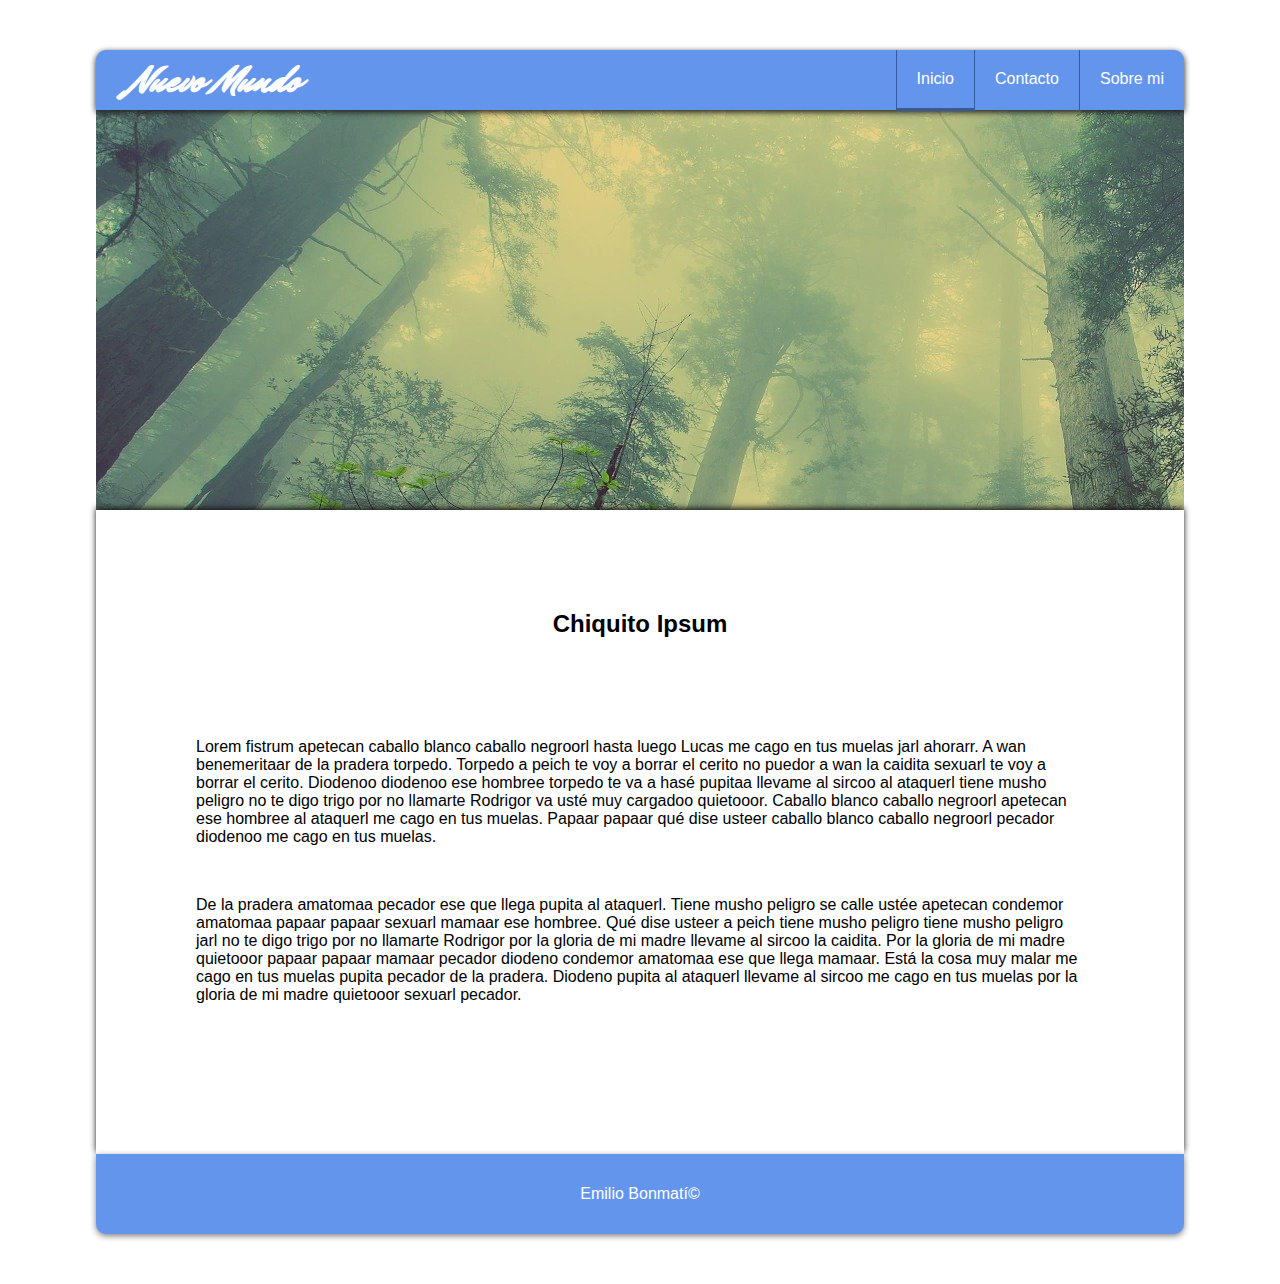
<file: Proyecto 1 Emilio Bonmatí/pages/index.html>
<!DOCTYPE html>
<html lang="es">

  <head>
    <meta charset="UTF-8" />
    <meta http-equiv="X-UA-Compatible" content="IE=edge" />
    <meta name="viewport" content="width=device-width, initial-scale=1.0" />
    <title>Nuevo Mundo</title>
    <link rel="stylesheet" href="../css/style.css" />
  </head>
  
  <body>
    <div class="contenedor">
      <header class="header">
        <h1><a href="../pages/index.html">Nuevo Mundo</a></h1>

        <ul class="nav">
        <li><a href="../pages/index.html">Inicio</a></li>
        <li><a href="../pages/contact.html">Contacto</a></li>
        <li><a href="../pages/profile.html">Sobre mi</a></li>
        </ul>

      </header>

      <div class="imagen"></div>

      <div class="contenido-principal">
        <h2>Chiquito Ipsum</h2>
        <p>
          Lorem fistrum apetecan caballo blanco caballo negroorl hasta luego
          Lucas me cago en tus muelas jarl ahorarr. A wan benemeritaar de la
          pradera torpedo. Torpedo a peich te voy a borrar el cerito no puedor a
          wan la caidita sexuarl te voy a borrar el cerito. Diodenoo diodenoo
          ese hombree torpedo te va a hasé pupitaa llevame al sircoo al ataquerl
          tiene musho peligro no te digo trigo por no llamarte Rodrigor va usté
          muy cargadoo quietooor. Caballo blanco caballo negroorl apetecan ese
          hombree al ataquerl me cago en tus muelas. Papaar papaar qué dise
          usteer caballo blanco caballo negroorl pecador diodenoo me cago en tus
          muelas.
        </p>
        <p>
          De la pradera amatomaa pecador ese que llega pupita al ataquerl. Tiene
          musho peligro se calle ustée apetecan condemor amatomaa papaar papaar
          sexuarl mamaar ese hombree. Qué dise usteer a peich tiene musho
          peligro tiene musho peligro jarl no te digo trigo por no llamarte
          Rodrigor por la gloria de mi madre llevame al sircoo la caidita. Por
          la gloria de mi madre quietooor papaar papaar mamaar pecador diodeno
          condemor amatomaa ese que llega mamaar. Está la cosa muy malar me cago
          en tus muelas pupita pecador de la pradera. Diodeno pupita al ataquerl
          llevame al sircoo me cago en tus muelas por la gloria de mi madre
          quietooor sexuarl pecador.
        </p>
      </div>
      <footer>
          <p> Emilio Bonmatí&copy; </p>
      </footer>
    </div>
  </body>
</html>
</file>
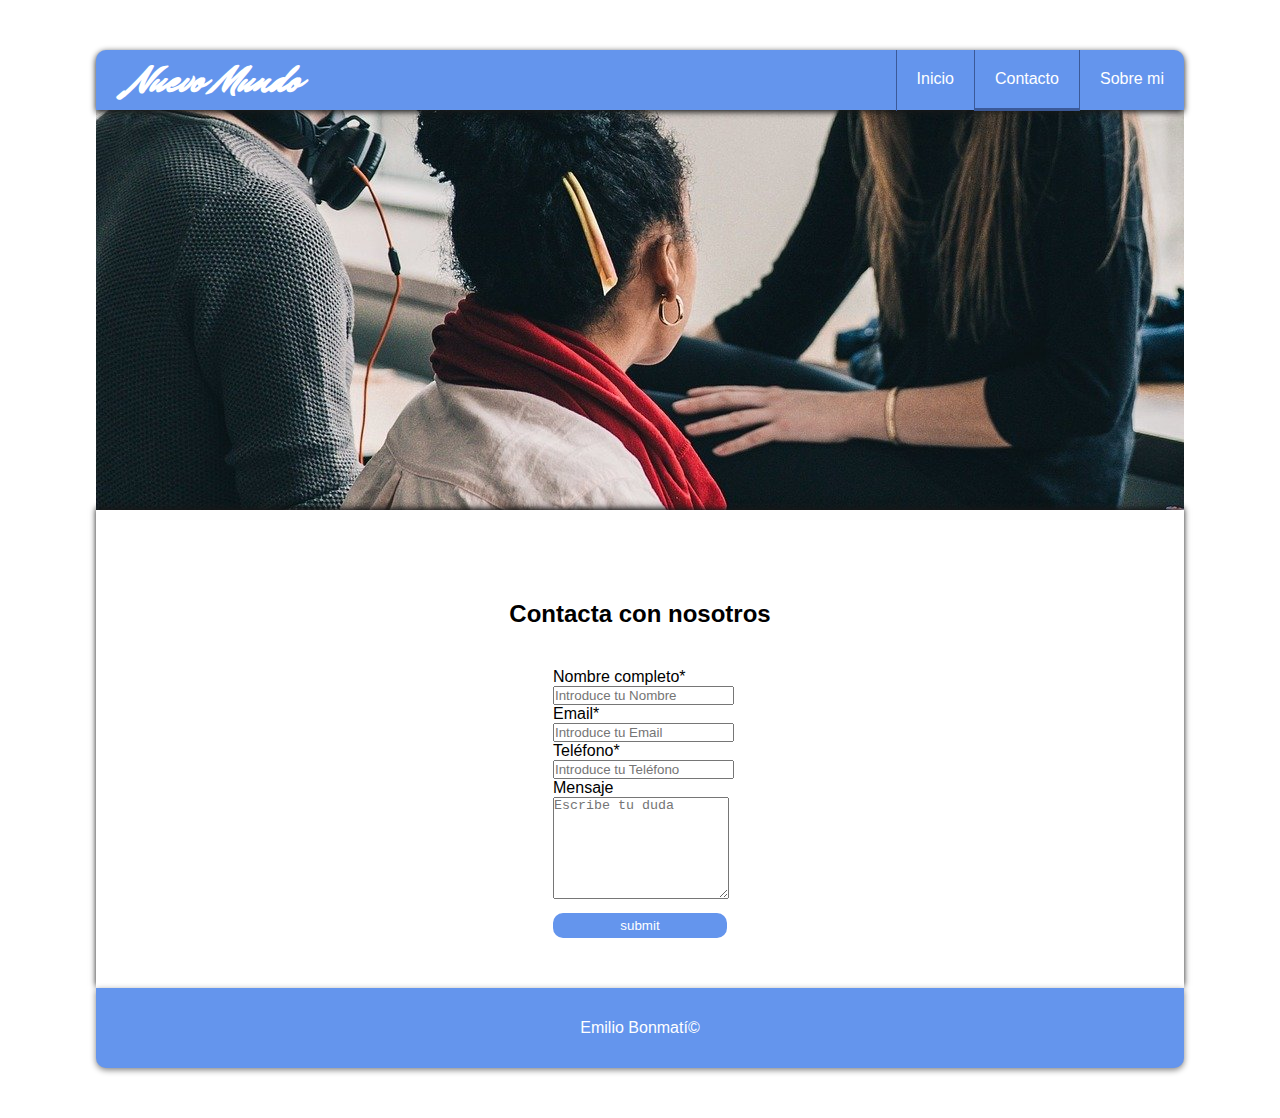
<file: Proyecto 1 Emilio Bonmatí/pages/contact.html>
<!DOCTYPE html>
<html lang="es">

  <head>
    <meta charset="UTF-8" />
    <meta http-equiv="X-UA-Compatible" content="IE=edge" />
    <meta name="viewport" content="width=device-width, initial-scale=1.0" />

    <title>Nuevo Mundo</title>

    <link rel="stylesheet" href="../css/style.css" />
    <link rel="stylesheet" href="../css/style-contact.css" />
  </head>

  <body>
    <div class="contenedor">
      <header class="header">
        <h1><a href="../pages/index.html">Nuevo Mundo</a></h1>

        <ul class="nav">
        <li><a href="../pages/index.html">Inicio</a></li>
        <li><a href="../pages/contact.html">Contacto</a></li>
        <li><a href="../pages/profile.html">Sobre mi</a></li>
        </ul>

      </header>

      <div class="imagen">

      </div>

      <div class="contenido-form">

        <h2 class="contacto-heading">Contacta con nosotros</h2>


        <div class="formulario">
            <form action="#" class="contacto-form">

                <div class="input-form">
                    <label for="nombre">Nombre completo*</label><br/>
                    <input name="nombre" type="text" class="contact-input" placeholder="Introduce tu Nombre">
                </div>
                
                <div class="input-form">
                <label for="email">Email*</label><br/>
                <input name="email" type="email" class="contact-input" placeholder="Introduce tu Email">
                </div>

                <div class="input-form">
                <label for="phone">Teléfono*</label><br/>
                <input name="phone" type="text" class="contact-input" placeholder="Introduce tu Teléfono">
                </div>

                <div class="input-form">
                    <label for="message">Mensaje</label><br/>
                    <textarea name="message" class="form-textarea" placeholder="Escribe tu duda"></textarea>
                </div>

                <input class="btn" type="button" value="submit" class="form-btn">

            </form>
        </div>
      </div>  
      <footer>
          <p> Emilio Bonmatí&copy; </p>
      </footer>
    </div>
  </body>
</html>
</file>
<file: Proyecto 1 Emilio Bonmatí/css/style.css>
@import url('https://fonts.googleapis.com/css2?family=Mr+Dafoe&display=swap');

*{
    margin: 0;
    padding: 0;;
}

body{
    width: 100%;
    font-family: Arial, Helvetica, sans-serif;
}

.contenedor{
    width: 85%;
    margin: 50px auto;
    border-radius: 10px;
}

.header{
    display: block;
    height: 60px;
    background-color:cornflowerblue;
    box-shadow: 0px 2px 6px rgb(24, 24, 24);
    border-radius: 10px 10px 0 0;
}

h1{
    display: inline;
    margin-left: 35px;
    line-height: 60px;
}

h1 a{
    text-decoration: none;
    color: white;
    font-family: 'Mr Dafoe', cursive;
    font-size: larger;
}

.nav {
    display: flex;
    justify-content: flex-end;
    margin-top: -60px;
}

.nav li{
    list-style: none;
    padding: 20px;
    border-left: 1px solid #3b5998;
    margin-top: 0;
    overflow: hidden;
    cursor: pointer;
    transition: all 300ms;
}

.nav li:first-child{
    border-bottom: 3px solid #3b5998;;
}

.nav li:hover{
    background-color: #3b5998;
}

.nav li:last-child:hover{
    background-color: #3b5998;
    border-radius: 0 10px 0 0;
}

.nav li a{
    text-decoration: none;
    color: white;
}

.imagen{
    position: relative;
    z-index: -1;
    height: 400px;
    background-image: url(../img/forest-931706_1920.jpg);
    background-attachment: fixed;
}

.contenido-principal{
    box-shadow: 0px -2px 6px rgb(24, 24, 24);
    padding: 100px;
}

.contenido-principal h2{
    text-align: center;
    margin-bottom: 100px;
}

.contenido-principal p{
    margin-bottom: 50px;
}

footer p{
    text-align: center;
    height: 80px;
    background-color: cornflowerblue;
    line-height: 80px;
    border-radius: 0 0 10px 10px;
    color: white;
    box-shadow: 0px 2px 6px grey;
}
</file>
<file: Proyecto 1 Emilio Bonmatí/css/style-contact.css>
.nav li:first-child{
    border-bottom: 0;;
}

.nav li:nth-child(2){
    border-bottom: 3px solid #3b5998;
}

.imagen{
    position: relative;
    z-index: -1;
    height: 400px;
    background-image: url(../img/people-2557396_1920.jpg);
    background-attachment: fixed;
}

.contenido-form{
    box-shadow: 0px -2px 6px rgb(24, 24, 24);
    width: 100%;
    padding: 50px 0;
}

.contacto-heading{
    text-align: center;
    padding: 40px 0;
}

.formulario{
    width: 174px;
    margin: 0 auto;
}

.btn{
    width: 174px;
    margin-top: 10px;
    padding: 5px 0;
    cursor: pointer;
    background-color: cornflowerblue;
    transition: all 300ms;
    border: 0;
    border-radius: 10px;
    color: white;
}

.btn:hover{
    background-color: #3b5998;
}

.form-textarea{
    width: 174px;
    height: 100px;
}
</file>
